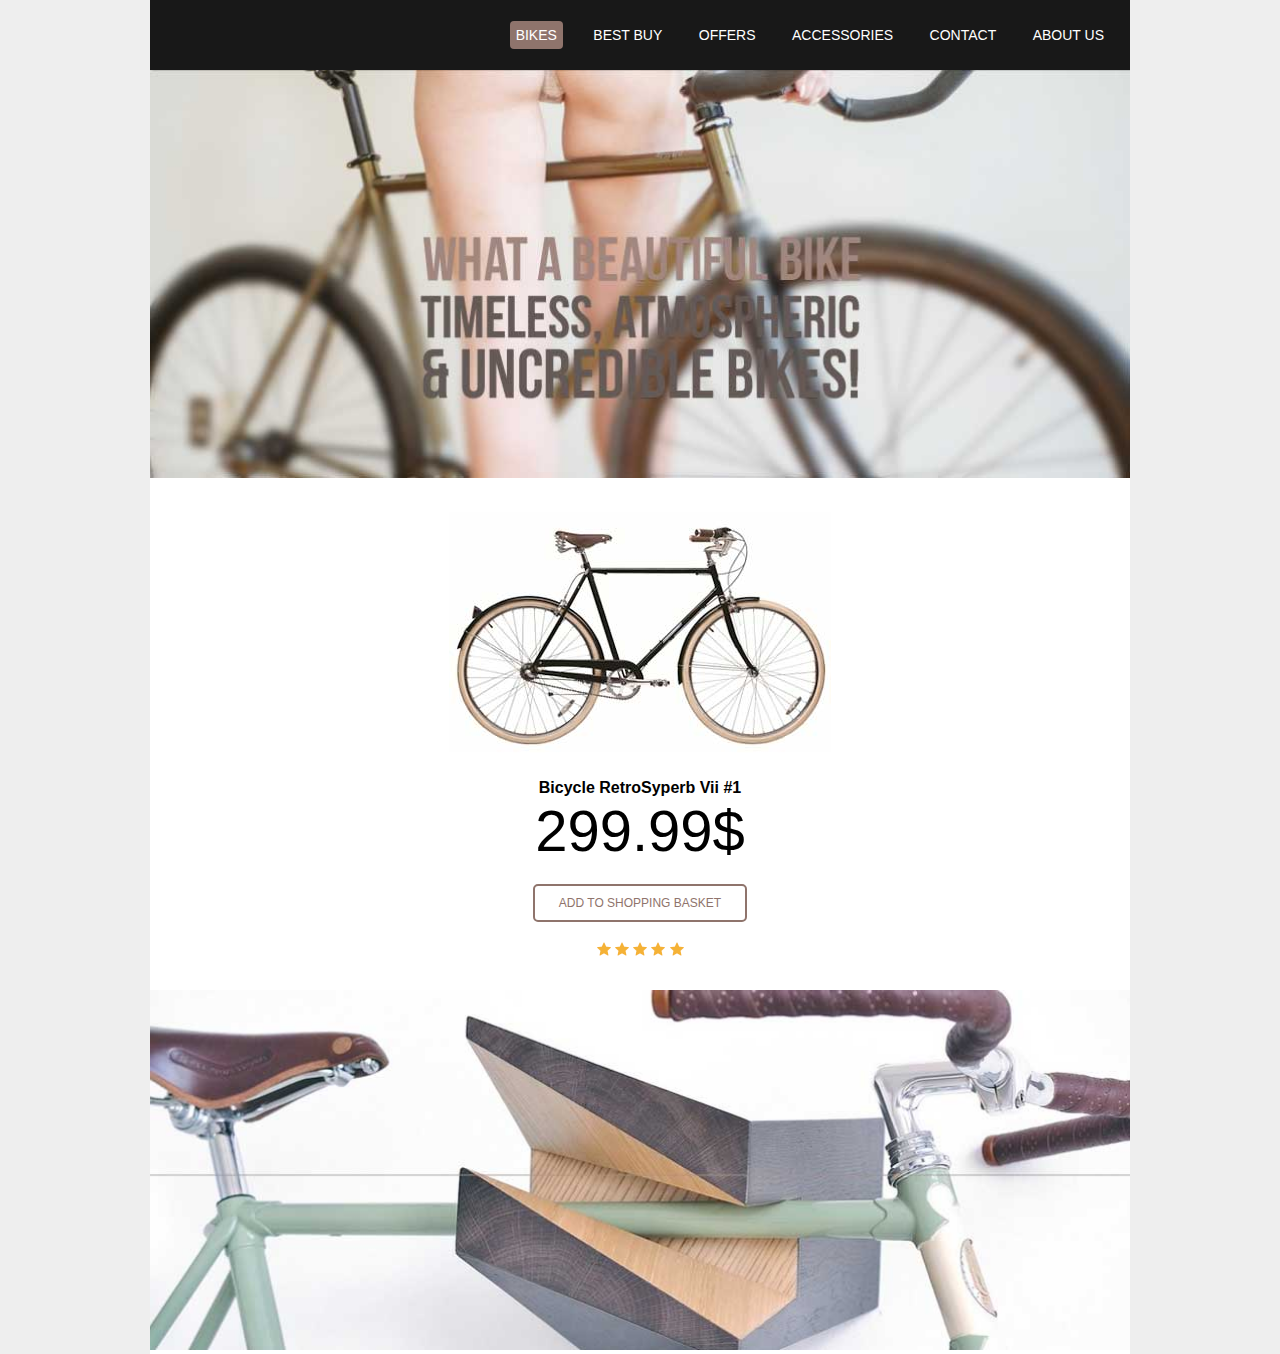
<file: css/the_net_ninja/index.html>
<!DOCTYPE html>
<html lang="en">

<head>
    <meta charset="utf-8" />
    <meta name="viewport" content="width=device-width, initial-scale=1.0">
    <title>Bikes!</title>
    <link href="style.css" type="text/css" rel="stylesheet">
</head>

<body>

    <div id="wrapper">

        <nav id="main-navigation">
            <ul>
                <li><a href="#" class="current">Bikes</a></li>
                <li><a href="#">Best Buy</a></li>
                <li><a href="#">Offers</a></li>
                <li><a href="#">Accessories</a></li>
                <li><a href="#">Contact</a></li>
                <li><a href="#">About Us</a></li>
            </ul>
        </nav>

        <div id="lead-banner">
            <img src="images/lead-banner.jpg" alt="Bikes!">
        </div>

        <section id="shop">
            <img class="product-image" src="images/bike.jpg" alt="RetroSyperb image">
            <h2 class="product-name">Bicycle RetroSyperb Vii #1</h2>
            <span class="price">299.99$</span>
            <a class="add-to-bag" href="#">Add to shopping basket</a>
            <img class="rating" src="images/stars.png" alt="star-rating">
        </section>

        <div id="footer-banner">
            <img src="images/footer.jpg" alt="pic of bike">
        </div>

    </div>

</body>

</html>
</file>
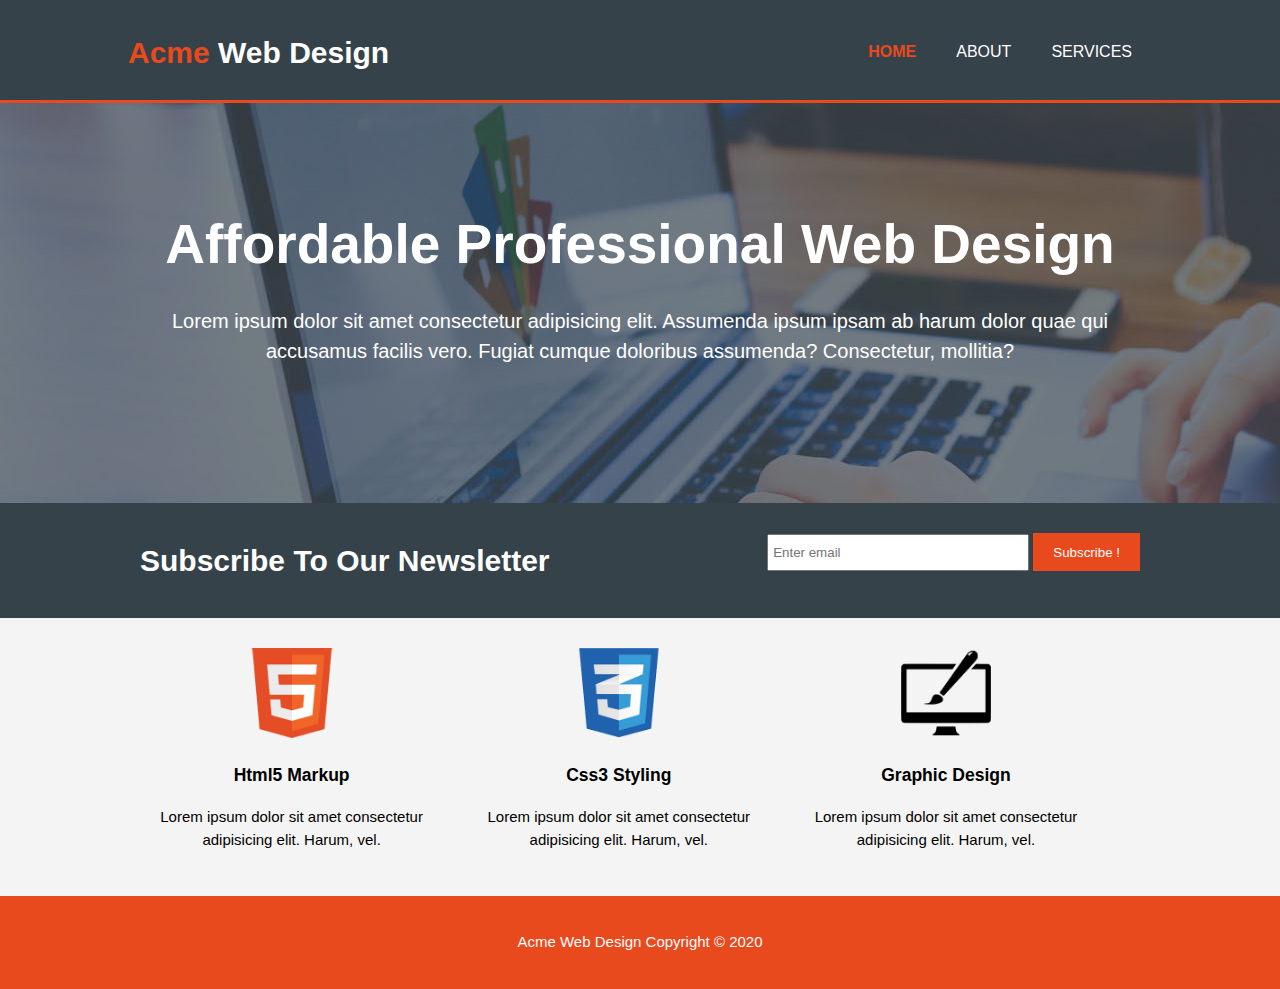
<file: css/Traversymedia/Build An HTML5 Website With A Responsive Layout/index.html>
<!DOCTYPE html>
<html lang="en">

<head>
    <meta charset="UTF-8">
    <meta name="viewport" content="width=device-width , initial-scale=1.0">
    <meta name="description" content="Affordable and professional web design">
    <meta name="keywords" content="web design, affordable web design, professional web design">
    <meta name="author" content="walid lamraoui | learning">
    <title>Acme Web Design | Welcome</title>

    <link rel="stylesheet" href="css/style.css">
</head>

<body>
    <header>
        <div class="container">
            <div id="branding">
                <h1><span class="heighlight">Acme</span> Web Design</h1>
            </div>
            <nav>
                <ul>
                    <li class="current">
                        <a href="index.html">Home</a>
                    </li>
                    <li>
                        <a href="about.html">About</a>
                    </li>
                    <li>
                        <a href="services.html">Services</a>
                    </li>
                </ul>
            </nav>
        </div>
    </header>
    <section id="showcase">
        <div class="container">
            <h1>Affordable Professional Web Design</h1>
            <p>
                Lorem ipsum dolor sit amet consectetur adipisicing elit. Assumenda ipsum ipsam ab harum dolor quae qui
                accusamus facilis vero. Fugiat cumque doloribus assumenda? Consectetur, mollitia?
            </p>
        </div>
    </section>
    <section id="newsletter">
        <div class="container">
            <h1>Subscribe To Our Newsletter</h1>
            <form action="#">
                <input type="email" name="" id="" placeholder="Enter email">
                <button class="botton_1">Subscribe !</button>
            </form>
        </div>
    </section>
    <section id="boxes">
        <div class="container">
            <div class="box">
                <img src="images/logo_html.png" alt="HTML5">
                <h3>Html5 Markup</h3>
                <p>
                    Lorem ipsum dolor sit amet consectetur adipisicing elit. Harum, vel.
                </p>
            </div>
            <div class="box">
                <img src="images/logo_css.png" alt="CSS3">
                <h3>Css3 Styling</h3>
                <p>
                    Lorem ipsum dolor sit amet consectetur adipisicing elit. Harum, vel.
                </p>
            </div>
            <div class="box">
                <img src="images/logo_brush.png" alt="Graphic Design">
                <h3>Graphic Design</h3>
                <p>
                    Lorem ipsum dolor sit amet consectetur adipisicing elit. Harum, vel.
                </p>
            </div>
        </div>
    </section>

    <footer>
        <p>
            Acme Web Design Copyright &copy; 2020
        </p>
    </footer>
</body>

</html>
</file>
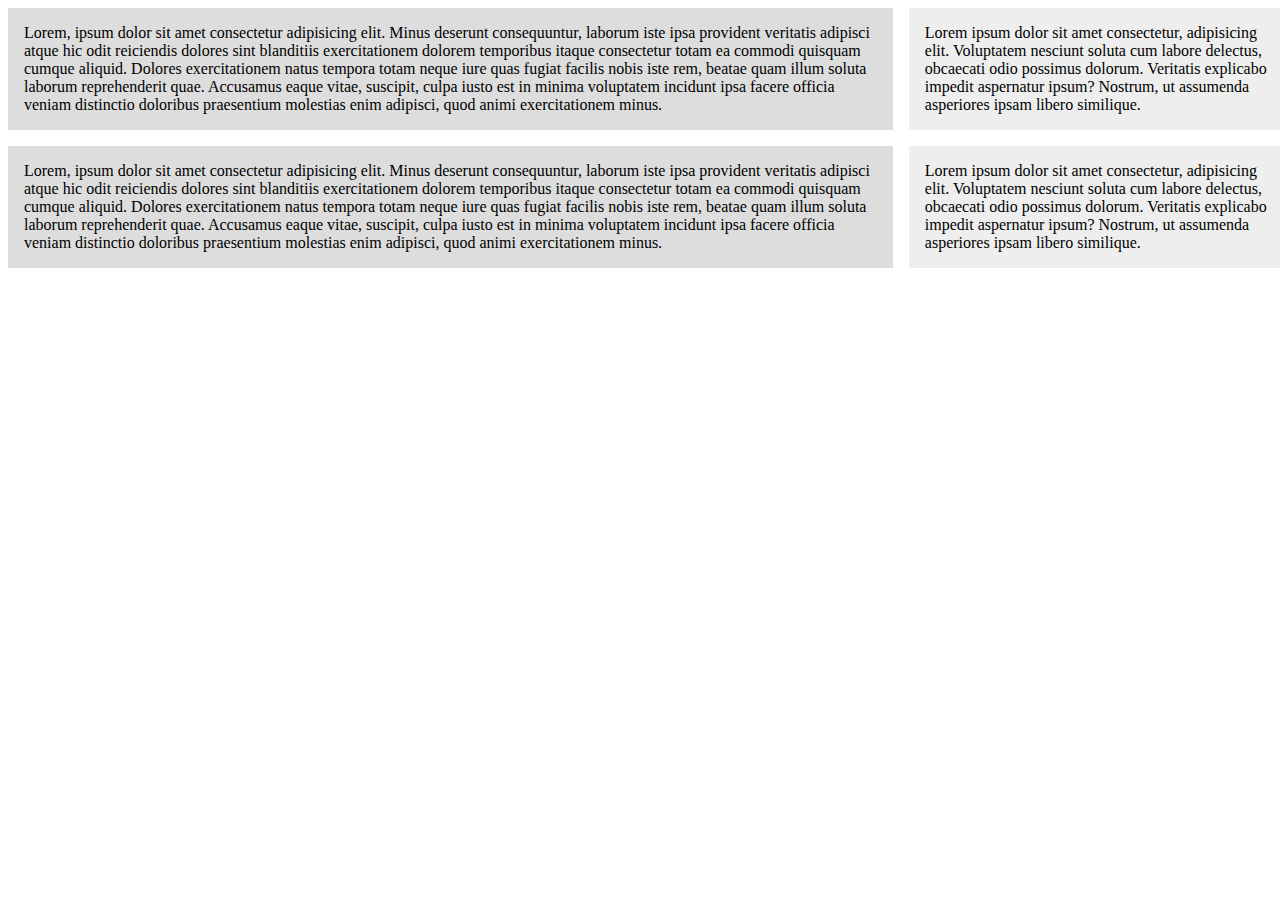
<file: css/Traversymedia/CSS Grid Layout Crash Course/index.html>
<!DOCTYPE html>
<html lang="en">

<head>
    <meta charset="UTF-8">
    <meta name="viewport" content="width=device-width, initial-scale=1.0">
    <link rel="stylesheet" href="static/css/style.css">
    <title>Css Grid Layout</title>
</head>

<body>

    <div class="wrapper">
        <div>
            Lorem, ipsum dolor sit amet consectetur adipisicing elit. Minus deserunt consequuntur, laborum iste ipsa
            provident veritatis adipisci atque hic odit reiciendis dolores sint blanditiis exercitationem dolorem
            temporibus itaque consectetur totam ea commodi quisquam cumque aliquid. Dolores exercitationem natus tempora
            totam neque iure quas fugiat facilis nobis iste rem, beatae quam illum soluta laborum reprehenderit quae.
            Accusamus eaque vitae, suscipit, culpa iusto est in minima voluptatem incidunt ipsa facere officia veniam
            distinctio doloribus praesentium molestias enim adipisci, quod animi exercitationem minus.
        </div>
        <div>
            Lorem ipsum dolor sit amet consectetur, adipisicing elit. Voluptatem nesciunt soluta cum labore delectus,
            obcaecati odio possimus dolorum. Veritatis explicabo impedit aspernatur ipsum? Nostrum, ut assumenda
            asperiores ipsam libero similique.
        </div>
        <div>
            Lorem, ipsum dolor sit amet consectetur adipisicing elit. Minus deserunt consequuntur, laborum iste ipsa
            provident veritatis adipisci atque hic odit reiciendis dolores sint blanditiis exercitationem dolorem
            temporibus itaque consectetur totam ea commodi quisquam cumque aliquid. Dolores exercitationem natus tempora
            totam neque iure quas fugiat facilis nobis iste rem, beatae quam illum soluta laborum reprehenderit quae.
            Accusamus eaque vitae, suscipit, culpa iusto est in minima voluptatem incidunt ipsa facere officia veniam
            distinctio doloribus praesentium molestias enim adipisci, quod animi exercitationem minus.
        </div>
        <div>
            Lorem ipsum dolor sit amet consectetur, adipisicing elit. Voluptatem nesciunt soluta cum labore delectus,
            obcaecati odio possimus dolorum. Veritatis explicabo impedit aspernatur ipsum? Nostrum, ut assumenda
            asperiores ipsam libero similique.
        </div>
    </div>


</body>

</html>
</file>
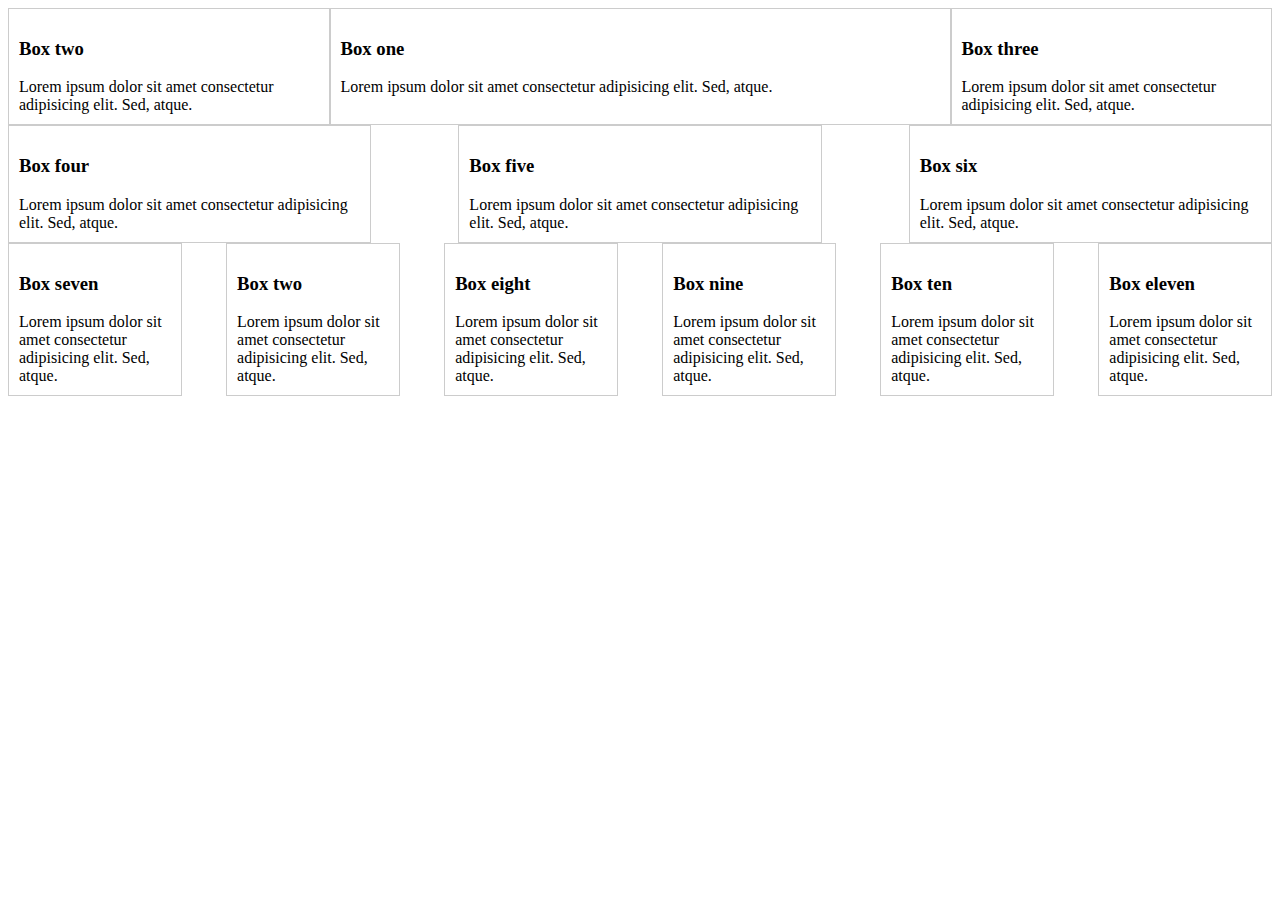
<file: css/Traversymedia/Flexbox CSS In 20 Minutes/index.html>
<!DOCTYPE html>
<html lang="en">

<head>
    <meta charset="UTF-8">
    <meta name="viewport" content="width=device-width, initial-scale=1.0">
    <link rel="stylesheet" href="css/style.css">
    <title>Flexbox</title>
</head>

<body>
    <div class="container-1">
        <div class="box-1">
            <h3>Box one</h3>
            Lorem ipsum dolor sit amet consectetur adipisicing elit. Sed, atque.
        </div>
        <div class="box-2">
            <h3>Box two</h3>
            Lorem ipsum dolor sit amet consectetur adipisicing elit. Sed, atque.
        </div>
        <div class="box-3">
            <h3>Box three</h3>
            Lorem ipsum dolor sit amet consectetur adipisicing elit. Sed, atque.
        </div>

    </div>
    <div class="container-2">
        <div class="container-2-box">
            <h3>Box four</h3>
            Lorem ipsum dolor sit amet consectetur adipisicing elit. Sed, atque.
        </div>
        <div class="container-2-box">
            <h3>Box five</h3>
            Lorem ipsum dolor sit amet consectetur adipisicing elit. Sed, atque.
        </div>
        <div class="container-2-box">
            <h3>Box six</h3>
            Lorem ipsum dolor sit amet consectetur adipisicing elit. Sed, atque.
        </div>

    </div>

    <div class="container-3">
        <div class="container-3-box">
            <h3>Box seven</h3>
            Lorem ipsum dolor sit amet consectetur adipisicing elit. Sed, atque.
        </div>
        <div class="container-3-box">
            <h3>Box two</h3>
            Lorem ipsum dolor sit amet consectetur adipisicing elit. Sed, atque.
        </div>
        <div class="container-3-box">
            <h3>Box eight</h3>
            Lorem ipsum dolor sit amet consectetur adipisicing elit. Sed, atque.
        </div>
        <div class="container-3-box">
            <h3>Box nine</h3>
            Lorem ipsum dolor sit amet consectetur adipisicing elit. Sed, atque.
        </div>
        <div class="container-3-box">
            <h3>Box ten</h3>
            Lorem ipsum dolor sit amet consectetur adipisicing elit. Sed, atque.
        </div>
        <div class="container-3-box">
            <h3>Box eleven</h3>
            Lorem ipsum dolor sit amet consectetur adipisicing elit. Sed, atque.
        </div>

    </div>
</body>

</html>
</file>
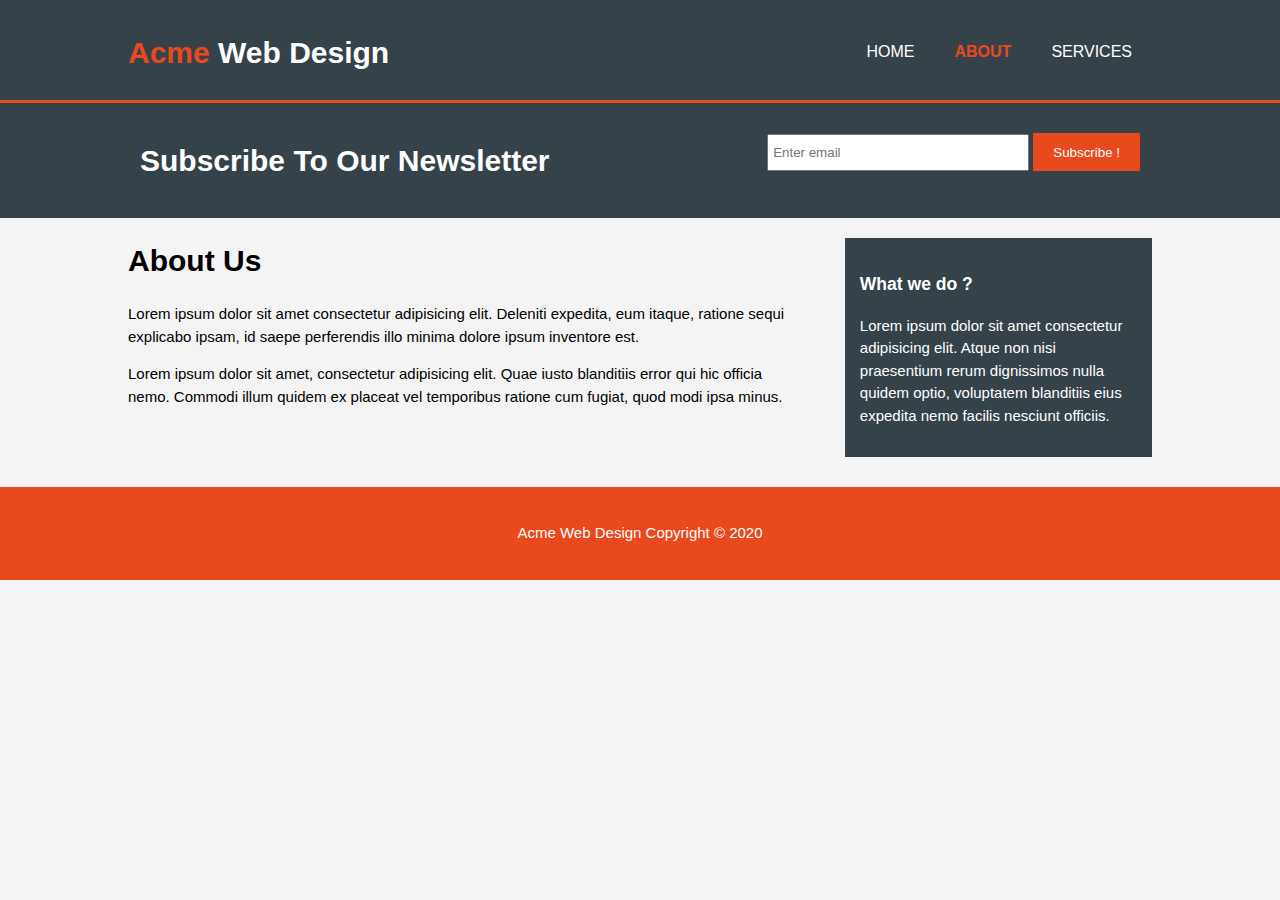
<file: css/Traversymedia/Build An HTML5 Website With A Responsive Layout/about.html>
<!DOCTYPE html>
<html lang="en">

<head>
    <meta charset="UTF-8">
    <meta name="viewport" content="width=device-width , initial-scale=1.0">
    <meta name="description" content="Affordable and professional web design">
    <meta name="keywords" content="web design, affordable web design, professional web design">
    <meta name="author" content="walid lamraoui | learning">
    <title>Acme Web Design | About</title>

    <link rel="stylesheet" href="css/style.css">
</head>

<body>
    <header>
        <div class="container">
            <div id="branding">
                <h1><span class="heighlight">Acme</span> Web Design</h1>
            </div>
            <nav>
                <ul>
                    <li>
                        <a href="index.html">Home</a>
                    </li>
                    <li class="current">
                        <a href="about.html">About</a>
                    </li>
                    <li>
                        <a href="services.html">Services</a>
                    </li>
                </ul>
            </nav>
        </div>
    </header>
    <section id="newsletter">
        <div class="container">
            <h1>Subscribe To Our Newsletter</h1>
            <form action="#">
                <input type="email" name="" id="" placeholder="Enter email">
                <button class="botton_1">Subscribe !</button>
            </form>
        </div>
    </section>
    <section id="main">
        <div class="container">
            <article id="main-col">
                <h1 class="page-title">
                    About Us
                </h1>
                <p>
                    Lorem ipsum dolor sit amet consectetur adipisicing elit. Deleniti expedita, eum itaque, ratione
                    sequi explicabo ipsam, id saepe perferendis illo minima dolore ipsum inventore est.
                </p>
                <p>
                    Lorem ipsum dolor sit amet, consectetur adipisicing elit. Quae iusto blanditiis error qui hic
                    officia nemo. Commodi illum quidem ex placeat vel temporibus ratione cum fugiat, quod modi ipsa
                    minus.
                </p>
            </article>
            <aside id="sidebar">
                <div class="dark">
                    <h3>What we do ?</h3>
                    <p>Lorem ipsum dolor sit amet consectetur adipisicing elit. Atque non nisi praesentium rerum
                        dignissimos
                        nulla quidem optio, voluptatem blanditiis eius expedita nemo facilis nesciunt officiis.</p>
                </div>


            </aside>
        </div>
    </section>

    <footer>
        <p>
            Acme Web Design Copyright &copy; 2020
        </p>
    </footer>
</body>

</html>
</file>
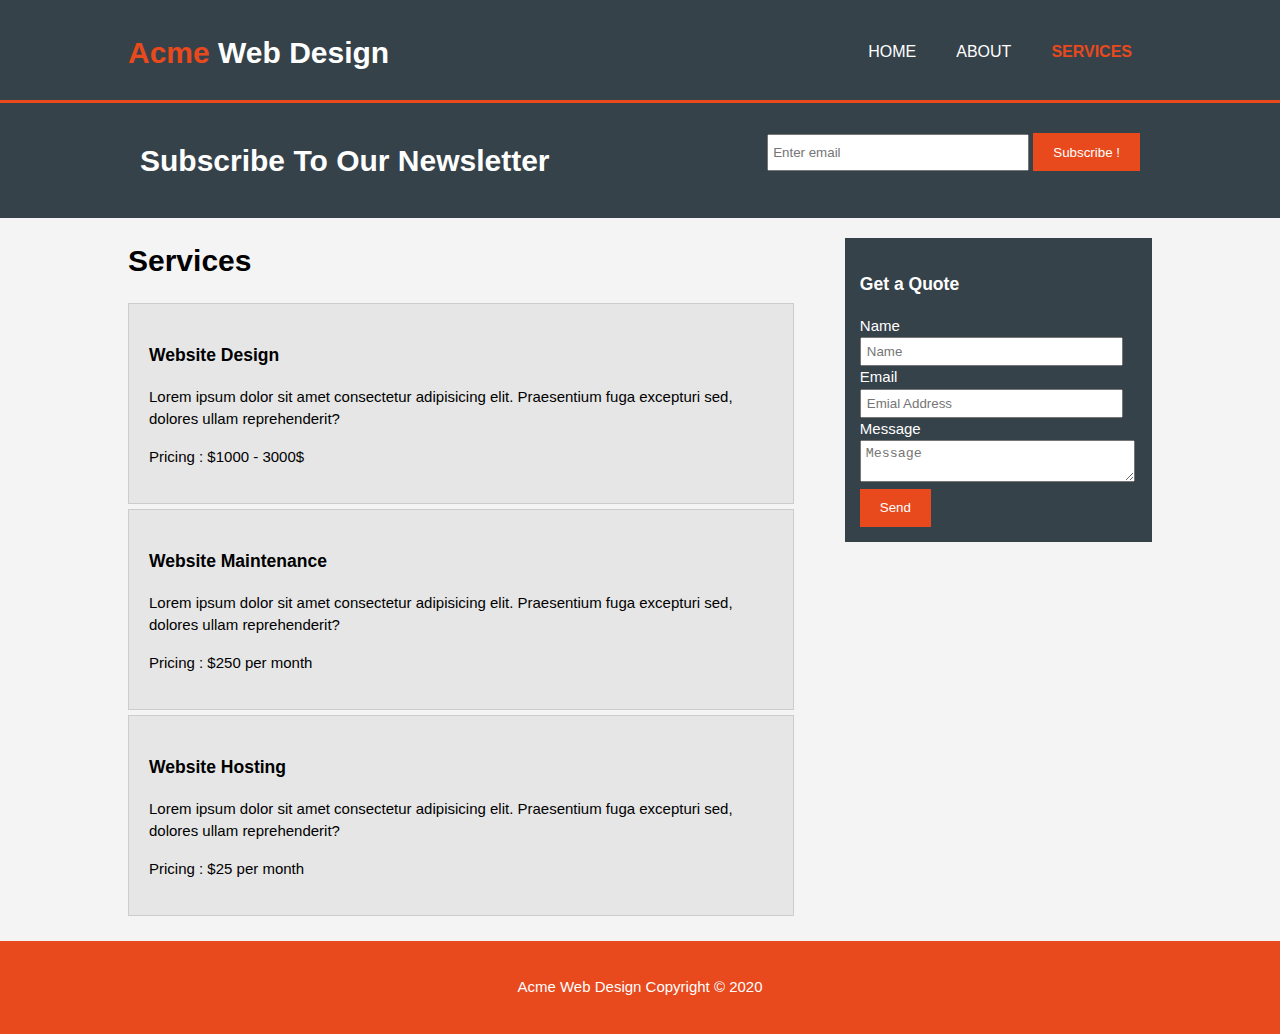
<file: css/Traversymedia/Build An HTML5 Website With A Responsive Layout/services.html>
<!DOCTYPE html>
<html lang="en">

<head>
    <meta charset="UTF-8">
    <meta name="viewport" content="width=device-width, initial-scale=1.0">
    <meta name="description" content="Affordable and professional web design">
    <meta name="keywords" content="web design, affordable web design, professional web design">
    <meta name="author" content="walid lamraoui | learning">
    <title>Acme Web Design | Services</title>

    <link rel="stylesheet" href="css/style.css">
</head>

<body>
    <header>
        <div class="container">
            <div id="branding">
                <h1><span class="heighlight">Acme</span> Web Design</h1>
            </div>
            <nav>
                <ul>
                    <li>
                        <a href="index.html">Home</a>
                    </li>
                    <li>
                        <a href="about.html">About</a>
                    </li>
                    <li class="current">
                        <a href="services.html">Services</a>
                    </li>
                </ul>
            </nav>
        </div>
    </header>
    <section id="newsletter">
        <div class="container">
            <h1>Subscribe To Our Newsletter</h1>
            <form action="#">
                <input type="email" name="" id="" placeholder="Enter email">
                <button class="botton_1">Subscribe !</button>
            </form>
        </div>
    </section>
    <section id="main">
        <div class="container">
            <article id="main-col">
                <h1 class="page-title">
                    Services
                </h1>
                <ul id="services">
                    <li>
                        <h3>Website Design</h3>
                        <p>Lorem ipsum dolor sit amet consectetur adipisicing elit. Praesentium fuga excepturi sed,
                            dolores ullam reprehenderit?</p>
                        <p>Pricing : $1000 - 3000$</p>
                    </li>
                    <li>
                        <h3>Website Maintenance</h3>
                        <p>Lorem ipsum dolor sit amet consectetur adipisicing elit. Praesentium fuga excepturi sed,
                            dolores ullam reprehenderit?</p>
                        <p>Pricing : $250 per month</p>
                    </li>
                    <li>
                        <h3>Website Hosting </h3>
                        <p>Lorem ipsum dolor sit amet consectetur adipisicing elit. Praesentium fuga excepturi sed,
                            dolores ullam reprehenderit?</p>
                        <p>Pricing : $25 per month</p>
                    </li>
                </ul>
            </article>
            <aside id="sidebar">
                <div class="dark">
                    <h3>Get a Quote</h3>
                    <form class="quote">
                        <div>
                            <label>Name</label><br>
                            <input type="text" placeholder="Name">
                        </div>
                        <div>
                            <label>Email</label><br>
                            <input type="email" placeholder="Emial Address">
                        </div>
                        <div>
                            <label>Message</label><br>
                            <textarea placeholder="Message"></textarea>
                        </div>
                        <button class="botton_1" type="submit">Send</button>
                    </form>
                </div>


            </aside>
        </div>
    </section>

    <footer>
        <p>
            Acme Web Design Copyright &copy; 2020
        </p>
    </footer>
</body>

</html>
</file>
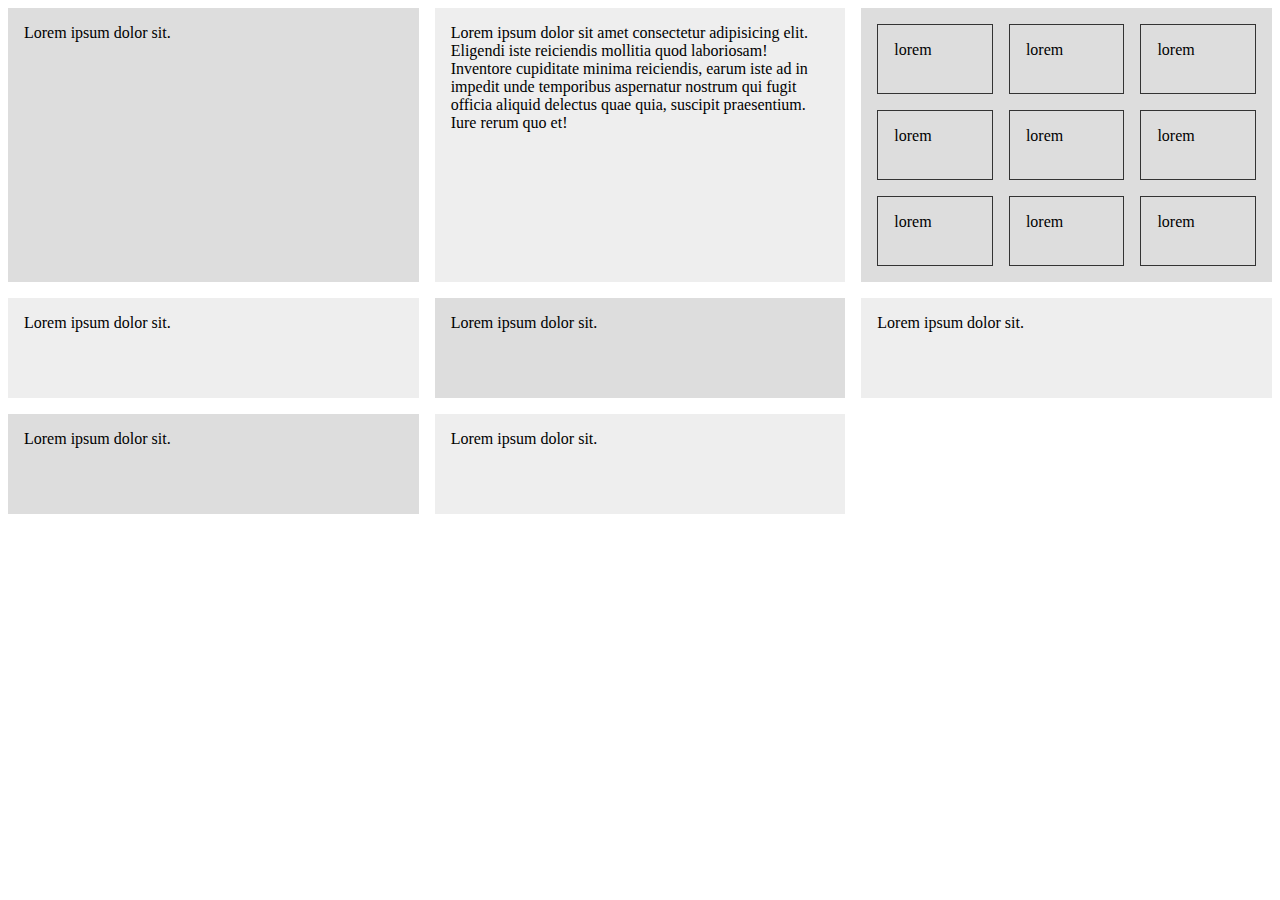
<file: css/Traversymedia/CSS Grid Layout Crash Course/index2.html>
<!DOCTYPE html>
<html lang="en">

<head>
    <meta charset="UTF-8">
    <meta name="viewport" content="width=device-width, initial-scale=1.0">
    <title>CSS Grid</title>
    <style>
        .wrapper {
            display: grid;
            /*            grid-template-columns: 1fr 2fr 1fr;
            */
            grid-template-columns: repeat(3, 1fr);
            grid-gap: 1em;
            /*grid-auto-rows: 100px;*/
            grid-auto-rows: minmax(100px, auto);
        }

        .nested {
            display: grid;
            grid-template-columns: repeat(3, 1fr);
            grid-auto-rows: 70px;
            grid-gap: 1em;
        }

        .nested>div {
            border: #333 1px solid;
            padding: 1em;
        }

        .wrapper>div {
            background: #eee;
            padding: 1em;
        }

        .wrapper>div:nth-child(odd) {
            background: #ddd;
        }
    </style>
</head>

<body>

    <div class="wrapper">
        <div>
            Lorem ipsum dolor sit.
        </div>
        <div>
            Lorem ipsum dolor sit amet consectetur adipisicing elit. Eligendi iste reiciendis mollitia quod laboriosam!
            Inventore cupiditate minima reiciendis, earum iste ad in impedit unde temporibus aspernatur nostrum qui
            fugit officia aliquid delectus quae quia, suscipit praesentium. Iure rerum quo et!
        </div>
        <div class="nested">
            <div>lorem</div>
            <div>lorem</div>
            <div>lorem</div>
            <div>lorem</div>
            <div>lorem</div>
            <div>lorem</div>
            <div>lorem</div>
            <div>lorem</div>
            <div>lorem</div>

        </div>
        <div>
            Lorem ipsum dolor sit.
        </div>
        <div>
            Lorem ipsum dolor sit.
        </div>
        <div>
            Lorem ipsum dolor sit.
        </div>
        <div>
            Lorem ipsum dolor sit.
        </div>
        <div>
            Lorem ipsum dolor sit.
        </div>
    </div>
</body>

</html>
</file>
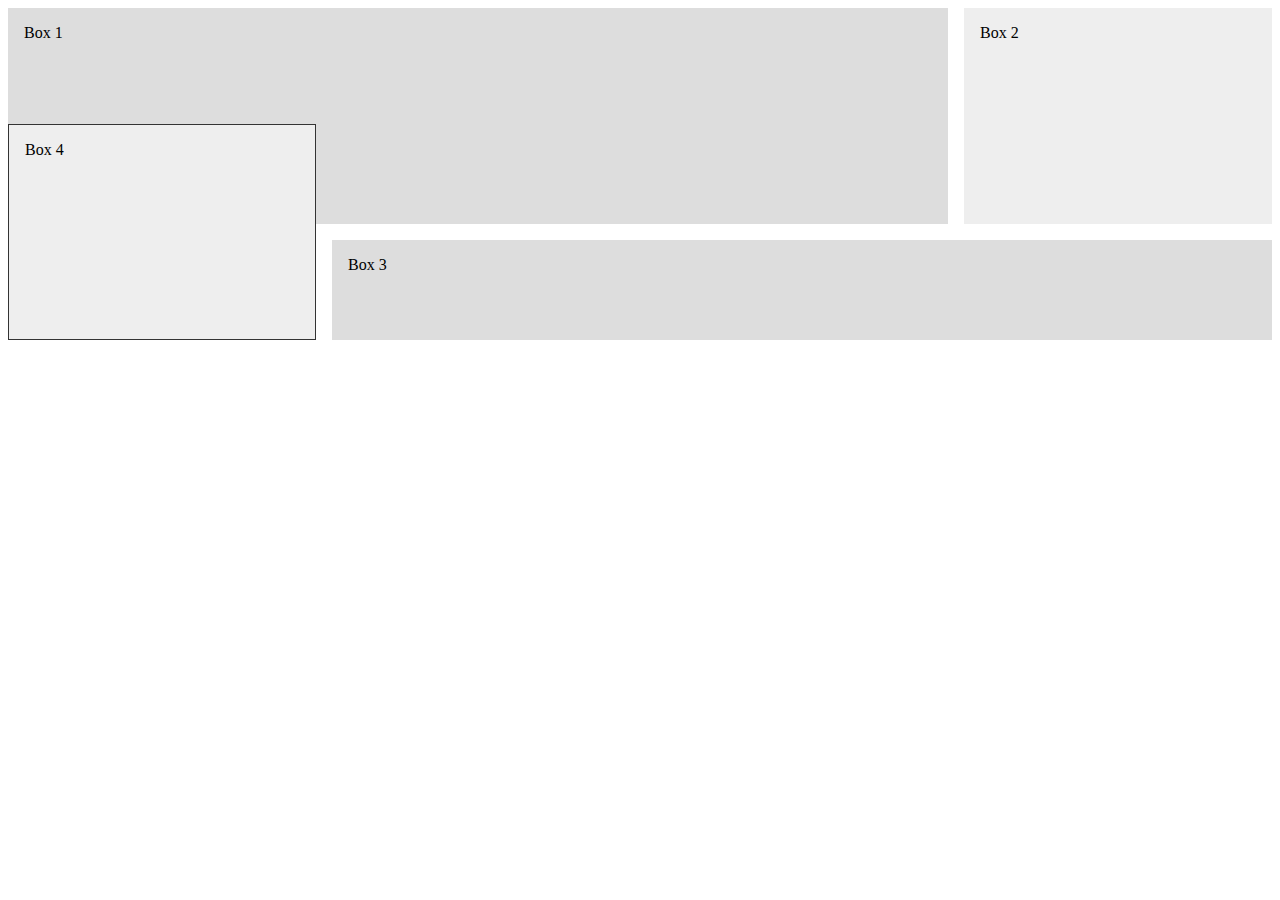
<file: css/Traversymedia/CSS Grid Layout Crash Course/index3.html>
<!DOCTYPE html>
<html lang="en">

<head>
    <meta charset="UTF-8">
    <meta name="viewport" content="width=device-width, initial-scale=1.0">
    <title>CSS Grid</title>
    <style>
        .wrapper {
            display: grid;
            grid-template-columns: 1fr 2fr 1fr;
            grid-auto-rows: minmax(100px, auto);
            grid-gap: 1em;
            justify-items: stretch;
            align-items: stretch;

        }

        .wrapper>div {
            background: #eee;
            padding: 1em;
        }

        .wrapper>div:nth-child(odd) {
            background: #ddd;
        }

        .box1 {
            /*align-self: start;*/
            grid-column: 1/3;
            grid-row: 1/3;

        }

        .box2 {
            /*align-self: end;*/
            grid-column: 3;
            grid-row: 1/3;
        }

        .box3 {
            /*justify-self: end;*/
            grid-column: 2/4;
            grid-row: 3;
        }

        .box4 {
            grid-column: 1;
            grid-row: 2/4;
            border: 1px solid #333;
        }
    </style>
</head>

<body>

    <div class="wrapper">
        <div class="box box1">
            Box 1
        </div>
        <div class="box box2">
            Box 2
        </div>
        <div class="box box3">
            Box 3
        </div>
        <div class="box box4">
            Box 4
        </div>
    </div>
</body>

</html>
</file>
<file: css/the_net_ninja/style.css>
/* //////////////////////
// Bikes Website 
// the net ninja CSS course 
// Date : 15/04/2020
/////////////////////////
*/

body{
    font-family: arial;
    margin: 0;
    background-color: #eee;
}

#wrapper {
    width: 980px;
    margin: 0 auto;
    background: #fff;
}

#main-navigation {
    background: #181818;
    padding: 10px;
}

#main-navigation ul {
    text-align: right;
    list-style-type: none;
    margin-right: 10px;
}

#main-navigation li {
    display: inline-block;
    margin-left: 20px;
}

#main-navigation a {
    color: #fff;
    text-decoration: none;
    text-transform: uppercase;
    font-size: 14px;
    padding: 6px;
    transition: all .8s ease;
}
#main-navigation a:hover {
  background: #8f746c;
  border-radius: 4px;
}

#main-navigation a.current{
    background: #8f746c;
    border-radius: 4px;
}
/*#######################

Part two 

#######################*/

#lead-banner img {
    width: 100%;
}

#shop {
    margin: 30px 0;
    text-align: center;
}

#shop h2.product-name {
    font-size: 16px;
    margin-bottom: 0;
}

#shop span.price {
    display: block;
    font-size: 58px;
}

#shop a.add-to-bag {
    display: block;
    color: #8f746c;
    text-transform: uppercase;
    font-size: 12px;
    text-decoration: none;
    padding: 10px 0;
    border: 2px solid #8f746c;
    width: 210px;
    margin: 20px auto;
    border-radius: 5px;
    transition: all .8s ease;
}

#shop a.add-to-bag:hover {
   color: #fff;
   background: #8f746c;
}

#footer-banner img {
    width: 100%;
}
</file>
<file: css/Traversymedia/Build An HTML5 Website With A Responsive Layout/css/style.css>
body{
    font : 15px/1.5 Arial, Helvetica, sans-serif;
    padding: 0;
    margin: 0;
    background-color: #f4f4f4;
}
/* Global*/
.container { 
    width: 80%;
    margin: auto;
    overflow: hidden ;
}

.dark{
    padding: 15px;
    background-color: #35424a;
    color: #fff;
    margin-top: 10px;
    margin-bottom: 10px;
}

ul{
    padding: 0;
    margin: 0;
}

.botton_1{
    height: 38px; 
    background: #e8491d; 
    border: none;
    padding-left: 20px;
    padding-right: 20px;
    color: #fff;
}

/* Header */
header {
    background: #35424a;
    color: #fff;
    padding-top: 30px;
    min-height: 70px;
    border-bottom: #e8491d 3px solid;
}
header a{
    color: #fff;
    text-decoration: none;
    text-transform: uppercase;
    font-size: 16px;
}

header li{
    float: left;
    display: inline;
    padding : 0 20px 0 20px;
}
header #branding{
    float: left;
}
header #branding h1 {
    margin: 0;
}
header nav {
    float: right;
    margin-top: 10px;
}

header .heighlight, header .current a {
    color: #e8491d;
    font-weight: bold;
}

header a:hover{
    color: #ccc;
    font-weight: bold;
    transition: ease-in-out .8s;
}

/* Show Case*/

#showcase {
    min-height: 400px;
    background: url(../images/showcase.jpg) no-repeat 0 -400px;
    text-align: center;
    color: #fff;
}
#showcase h1{
    margin-top: 100px;
    font-size: 55px;
    margin-bottom: 10px;
}

#showcase p{
    font-size: 20px;
}

/* News letter*/


#newsletter{
    padding: 15px;
    color:#fff;
    background: #35424a;
}

#newsletter h1{
    float: left;
}
#newsletter form{
    float: right;
    margin-top: 15px;
}

#newsletter input[type="email"] {
    padding: 4px;
    height: 25px;
    width: 250px;
}

/* Boxes */

#boxes {
    margin-top: 20px;
}
#boxes .box {
    float: left;
    width: 30%;
    padding: 10px;
    text-align: center;
}

#boxes .box img {
    width: 90px;
}

/*side bar*/
aside#sidebar{
    float: right;
    width: 30%;
    margin-top: 10px;

}
aside#sidebar .quote input {
    width: 90%;
    padding: 5px;
    
}
aside#sidebar .quote textarea {
    width : 95%;
    padding: 5px;
}

/*Main col*/
article#main-col{
    float: left;
    width: 65%;
}

/*Services */
#services li{
    list-style: none;
    padding: 20px;
    border : #ccc solid 1px;
    margin-bottom: 5px;
    background-color: #e6e6e6;
}

/* footer */

footer {
    padding: 20px;
    margin-top: 20px;
    color: #fff;
    background-color:#e8491d ;
    text-align: center;
}



/* Media Queries */

@media(max-width : 768px) {
    header #branding ,
    header nav ,  
    #newsletter h1,
    #newsletter form,
    #boxes .box,
    article#main-col,
    aside#sidebar
    {
        float: none;
        text-align: center;
        width: 100%; 

        font-size: 16px;
    }
    header nav li{
        padding: 0 15px 0 15px;
        text-align: center;
        float: none;
    }

    header {
        padding-bottom: 20px;
    }

    #showcase h1{
        margin: 30px;
        font-size: 40px;
    }

    #newsletter button , .quote button{
        display: block;
        width: 100%;
        margin-top: 3px;
    }

    #newsletter form input[type="email"] , .qoute input, .quote textarea{
        width: 100%;
        margin-bottom: 10px;
    }

    
}
</file>
<file: css/Traversymedia/CSS Grid Layout Crash Course/static/css/style.css>
.wrapper {
    display: grid;
    grid-template-columns: 70% 30%;
    /*
    grid-column-gap: 1em;
    grid-row-gap: 1em ;
    */
    grid-gap: 1em;
}

.wrapper > div{
    background: #eee;
    padding: 1em;
}
.wrapper > div:nth-child(odd) {
   background: #ddd;
}
</file>
<file: css/Traversymedia/Flexbox CSS In 20 Minutes/css/style.css>
@media(min-width:760px) {
    .container-1 { 
        display : flex;
     /*
        align-items: flex-start;
        align-items: flex-end;
        align-items: center;
        align-items: flex-start;
        align-items: stretch;
        flex-direction: column;
    */
    
        
    }

    .container-2 {
        display: flex;
        /*
        justify-content: flex-start;
        justify-content: flex-end;
        justify-content: center;
        justify-content: space-around;
        */
        justify-content: space-between;
    }

}


.container-2-box {
   flex-basis: 27%;
}


.container-3 {
    display: flex;
    flex-wrap: wrap;
    justify-content: space-between;
}
.container-3-box {
    flex-basis: 12%;
}

.container-1 div, 
.container-2 div,
.container-3 div{
    border: 1px solid #ccc;
    padding: 10px;
}



.box-1 {
    flex:2;
    order:2;
}

.box-2 {
    flex:1;
    order: 1;
}

.box-3 {
    flex:1;
    order: 3;
}
</file>
